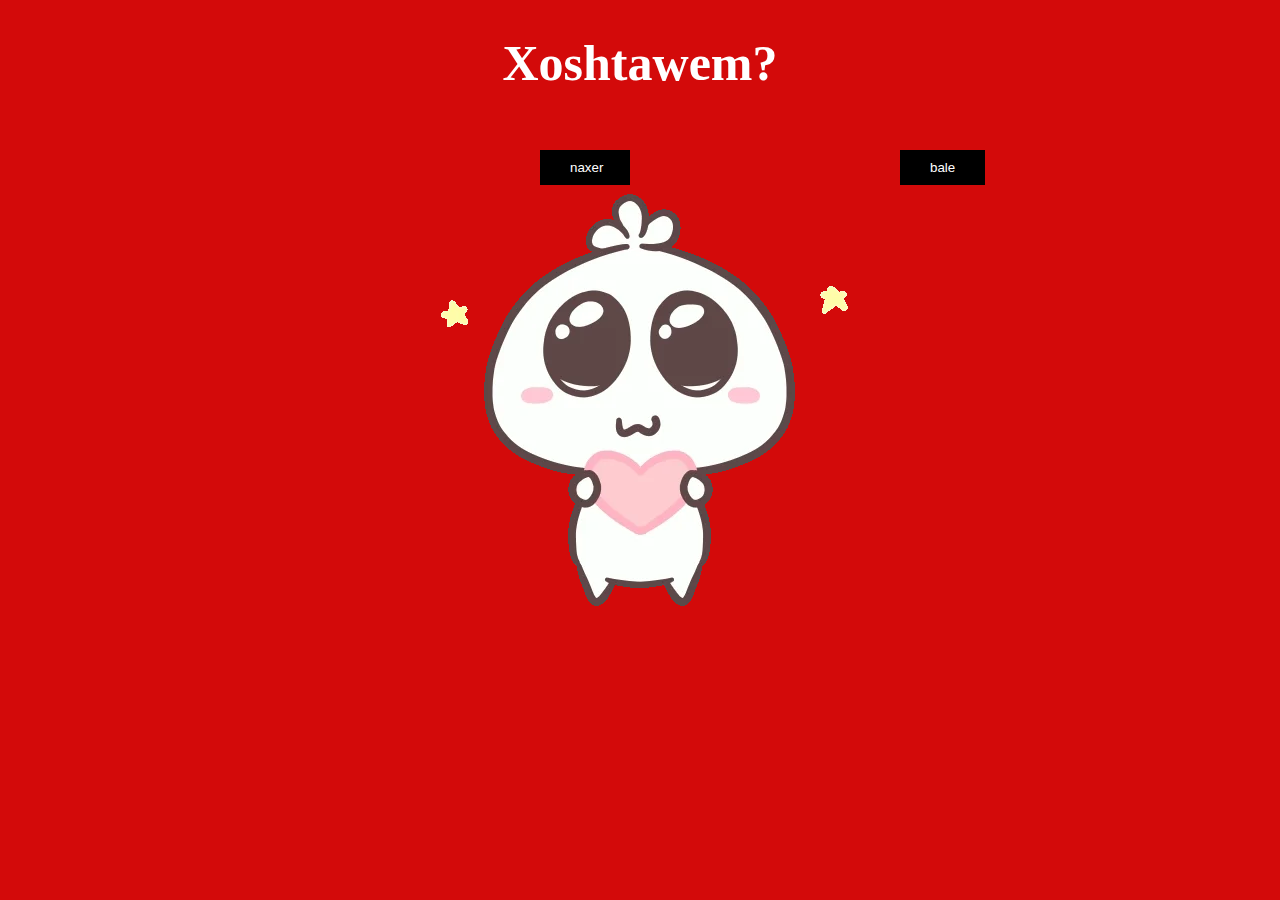
<file: index.html>
<!DOCTYPE html>
<html lang="en">
<head>
  <meta charset="UTF-8">
  <meta name="viewport" content="width=device-width, initial-scale=1.0">
  <title>Document</title>
  <link rel="stylesheet" href="style.css">
  <meta name="description" content="yes,no,love,social">
</head>
<body>
 <div class="app">
  <h1>Xoshtawem?</h1>
  <div class="gif">
    <img src="cLS1cfxvGOPVpf9g3y.webp" alt="">
  </div>
  <div class="buttons">
    <button class="bale" onclick="showalert()">bale</button>
    <button class="naxer">naxer</button>
  </div>
  

 </div> 
<script src="app.js">
 
</script> 
</body>

</html>
</file>
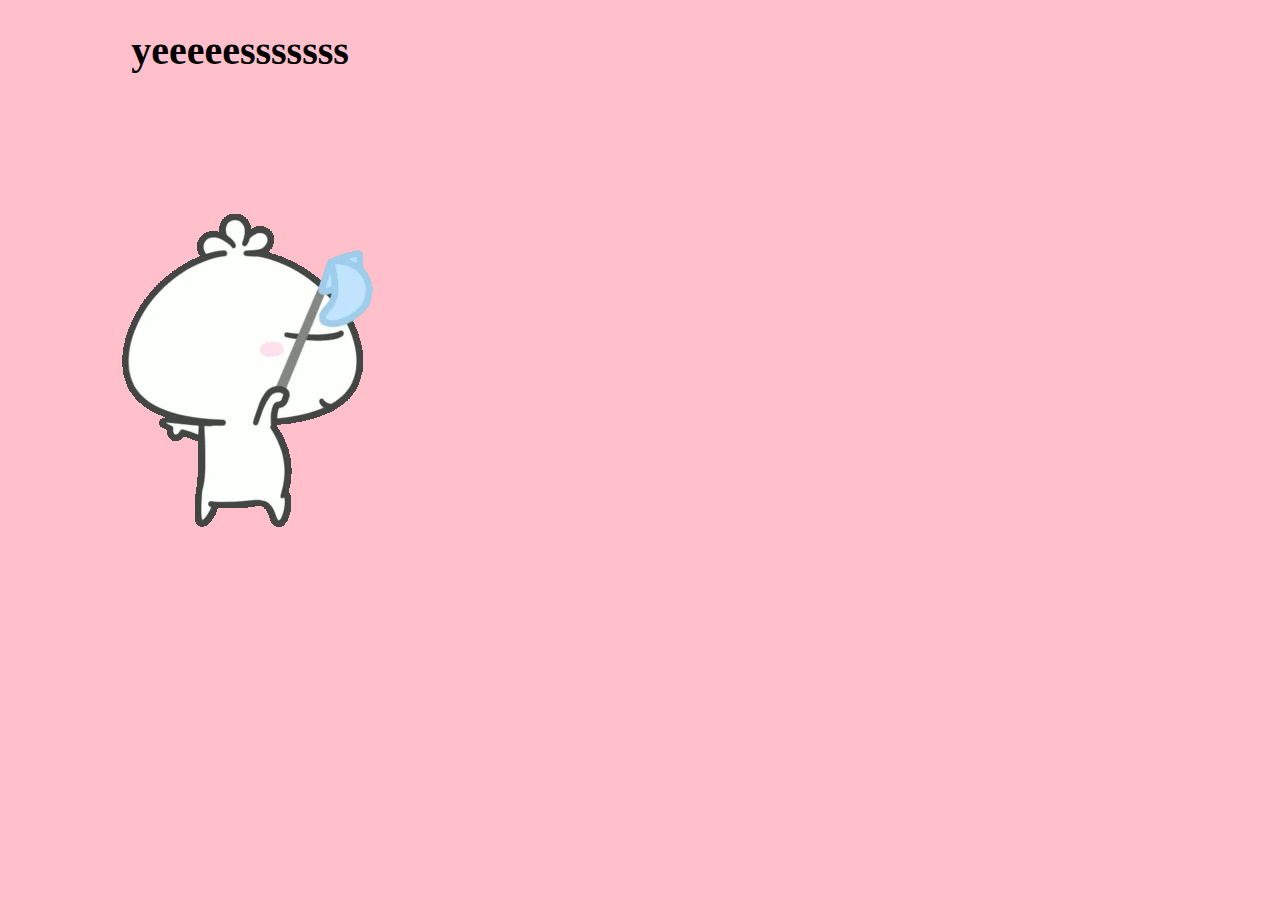
<file: yes.html>
<!DOCTYPE html>
<html lang="en">
<head>
  <meta charset="UTF-8">
  <meta name="viewport" content="width=device-width, initial-scale=1.0">
  <title>Document</title>
  <style>
    body{
      background-color: pink;
      margin: 0;
      display: flex;
      height: 100vh;
    }
    .aa{
      justify-content: center;
      right: 50%;
    }
    h1{
      text-align: center;
      font-size: 40px;
    }
    
  </style>
</head>
<body>
<div class="aa">
  <h1>yeeeeesssssss</h1>
  <img src="T86i6yDyOYz7J6dPhf.webp" style="justify-content: center; align-items: center;">

</div>
</body>
</html>
</file>
<file: style.css>
body{
  background-color: rgb(211, 10, 10);
  margin: 0;
  
}
h1{
  color: white;
  font-size: 50px;
  display: block;
  position: absolute;
}
.app{
  width: 100%;
  height: 100vh;
  display: flex;
  justify-content: center;
}
.buttons{
margin-top: 150px;

}
button{
  color: white;
  position: absolute;
  display: flex;
  cursor: pointer;
  margin: 0 10px;
  padding: 10px 30px;
  background-color: black;
  border: none;
}
.naxer{
  right: 50%;
  width: 90px;
}
.gif{
  margin-top: 150px;
}
</file>
